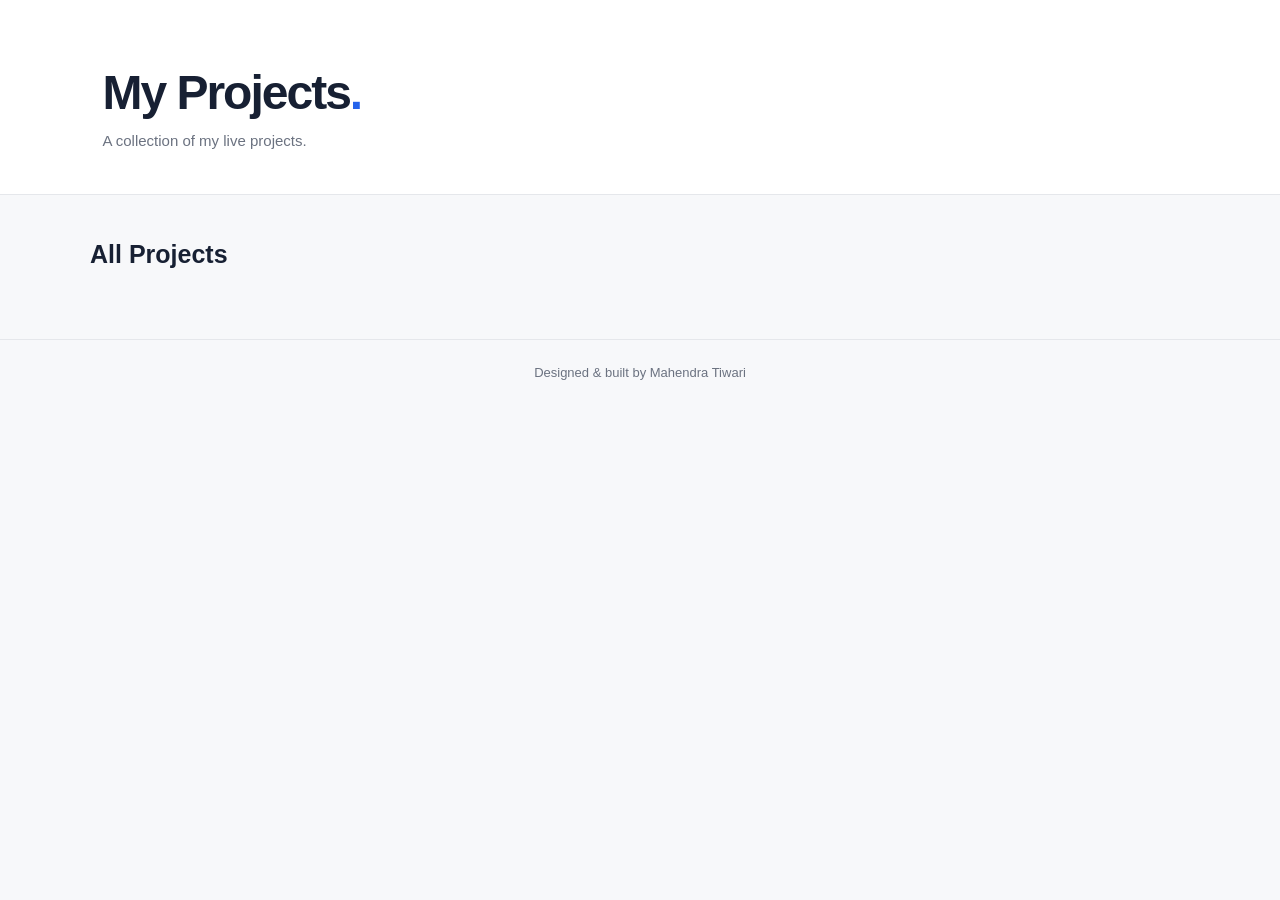
<file: index.html>
<!DOCTYPE html>
<html lang="en">
<head>
    <meta charset="UTF-8">
    <meta name="viewport" content="width=device-width, initial-scale=1.0">
    <title>My Projects | Mahendra</title>
    <link rel="stylesheet" href="style.css">
</head>
<body>

    <header class="header">
        <h1>My Projects<span>.</span></h1>
        <p>A collection of my live projects.</p>
    </header>

    <main class="container">
        <div class="section-heading">
            <h2>All Projects</h2>
            <span id="projectCount"></span>
        </div>

        <div id="projectList" class="project-grid"></div>
    </main>

    <footer>
        <p>Designed & built by Mahendra Tiwari</p>
    </footer>

    <script src="script.js"></script>
</body>
</html>
</file>
<file: style.css>
* {
    margin: 0;
    padding: 0;
    box-sizing: border-box;
}

body {
    font-family: Arial, sans-serif;
    background: #f7f8fa;
    color: #172033;
    min-height: 100vh;
}

.header {
    padding: 65px 8% 45px;
    background: #ffffff;
    border-bottom: 1px solid #e5e7eb;
}

.header h1 {
    font-size: clamp(32px, 5vw, 48px);
    letter-spacing: -2px;
    margin-bottom: 12px;
}

.header h1 span {
    color: #2563eb;
}

.header p {
    color: #6b7280;
    font-size: 15px;
}

.container {
    max-width: 1150px;
    margin: auto;
    padding: 45px 25px;
}

.section-heading {
    display: flex;
    align-items: center;
    justify-content: space-between;
    margin-bottom: 25px;
}

.section-heading h2 {
    font-size: 25px;
}

.section-heading span {
    color: #6b7280;
    font-size: 13px;
}

.project-grid {
    display: grid;
    grid-template-columns: repeat(3, minmax(0, 1fr));
    gap: 22px;
}

.project-card {
    background: #ffffff;
    border: 1px solid #e5e7eb;
    border-radius: 12px;
    padding: 24px;
    transition: transform 0.2s, box-shadow 0.2s;
}

.project-card:hover {
    transform: translateY(-4px);
    box-shadow: 0 12px 30px #1720330d;
}

.project-number {
    display: inline-block;
    color: #2563eb;
    background: #eff6ff;
    padding: 9px 12px;
    border-radius: 8px;
    font-size: 13px;
    font-weight: bold;
    margin-bottom: 22px;
}

.project-card h3 {
    font-size: 20px;
    margin-bottom: 10px;
}

.project-card p {
    font-size: 14px;
    color: #6b7280;
    line-height: 1.7;
    margin-bottom: 22px;
}

.project-link {
    display: inline-flex;
    align-items: center;
    gap: 8px;
    color: #2563eb;
    text-decoration: none;
    font-size: 14px;
    font-weight: bold;
}

.project-link:hover {
    color: #1d4ed8;
}

footer {
    text-align: center;
    padding: 25px;
    color: #6b7280;
    font-size: 13px;
    border-top: 1px solid #e5e7eb;
}

@media (max-width: 850px) {
    .project-grid {
        grid-template-columns: repeat(2, minmax(0, 1fr));
    }
}

@media (max-width: 550px) {
    .header {
        padding: 45px 6%;
    }

    .container {
        padding: 30px 18px;
    }

    .project-grid {
        grid-template-columns: 1fr;
    }
}
</file>
